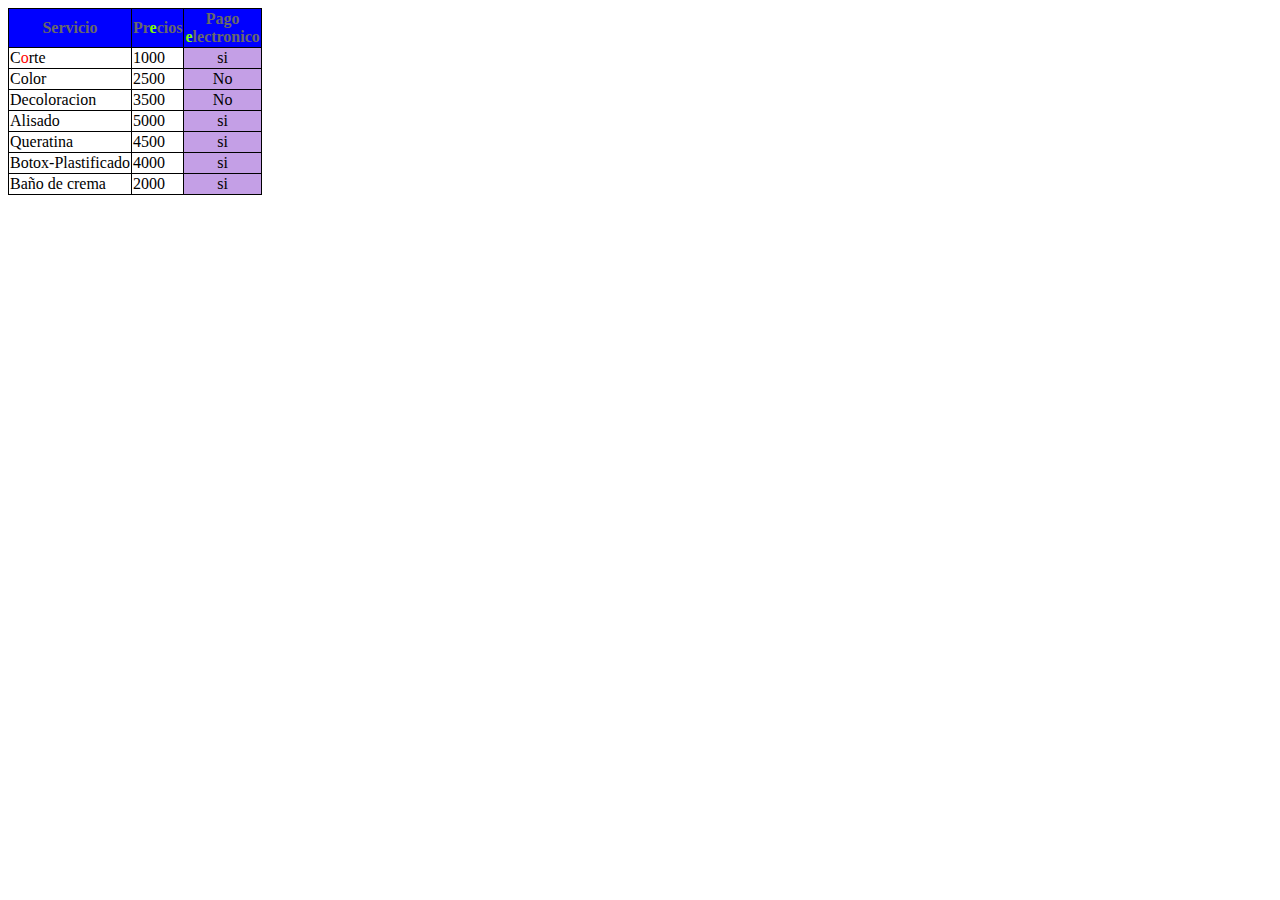
<file: precios.html>
<!DOCTYPE html>
<html lang="en">
<head>
    <meta charset="UTF-8">
    <meta http-equiv="X-UA-Compatible" content="IE=edge">
    <meta name="viewport" content="width=, initial-scale=1.0">
    <title>Document</title>
    <link rel="stylesheet" href="pelu.css">
</head>
<body>
    <table>
    <tr id="fondo">
        <th class="Color">Servicio</th>
        <th class="Color">Pr<span>e</span>cios</th>
        <th class="Color">Pago <span>e</span>lectronico</th>
    </tr>
    <tr>
        <td>C<span>o</span>rte</td>
        <td>1000</td>
        <td class="center">si</td>
        
    </tr>
    <tr>
        <td>Color</td>
        <td>2500</td>
        <td class="center">No</td>
        
    </tr>
    <tr>
        <td>Decoloracion</td>
        <td>3500</td>
        <td class="center">No</td>
        
    </tr>
    <tr>
        <td>Alisado</td>
        <td>5000</td>
        <td class="center">si</td>
        
    </tr>
    <tr>
        <td>Queratina</td>
        <td>4500</td>
        <td class="center">si</td>
        
    </tr>
    <tr>
        <td>Botox-Plastificado</td>
        <td>4000</td>
        <td class="center">si</td>
        
    </tr>
    <tr>
        <td>Baño de crema</td>
        <td>2000</td>
        <td class="center">si</td>
        
    </tr>

 
    </table>
</body>
</html>
</file>
<file: pelu.css>
table, th, td {
   
    border: 1px solid black;
    border-collapse: collapse;
   }
    
#fondo {
  background-color: blue;
  color: dimgray;
 
  }



td span {
  color: red;
}

span {
  color: chartreuse;
}  
.center {
  text-align: center;
  width: 20px;
  background-color: rgba(158, 98, 214, 0.61);
}

.buton {
  background-color: white; 
  color: black; 
  border: 2px solid #f44336;
}
</file>
